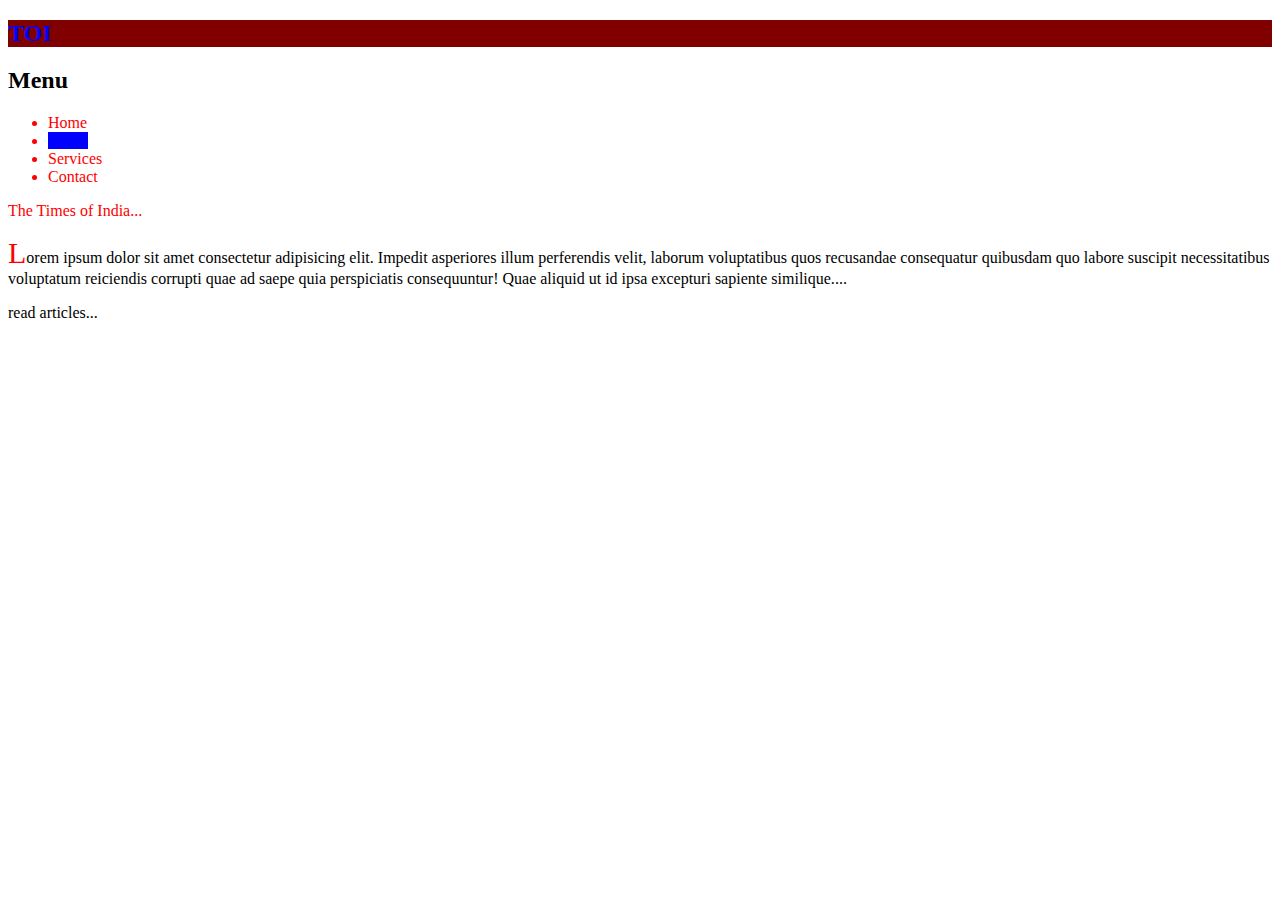
<file: More on CSS Selector/Question1/index.html>
<!DOCTYPE html>
<html lang="en">
<head>
    <meta charset="UTF-8">
    <meta name="viewport" content="width=device-width, initial-scale=1.0">
    <title>Question 1</title>
    <link rel="stylesheet" href="styles.css">
</head>
<body>
    <header>
        <nav>
            <h2>TOI</h2>
            <div>
                <h2>Menu</h2>
                <ul>
                    <li><a href="#" target="_blank">Home</a></li>
                    <li><a href="#" target="_self" class="active">About</a></li>
                    <li><a href="#" target="_blank">Services</a></li>
                    <li><a href="#" target="_blank">Contact</a></li>
                </ul>
            </div>
            <p>The Times of India</p>
            <p>Lorem ipsum dolor sit amet consectetur adipisicing elit. Impedit asperiores illum perferendis velit, laborum voluptatibus quos recusandae consequatur quibusdam quo labore suscipit necessitatibus voluptatum reiciendis corrupti quae ad saepe quia perspiciatis consequuntur! Quae aliquid ut id ipsa excepturi sapiente similique.</p>
            <p>read articles</p>
        </nav>
    </header>
</body>
</html>
</file>
<file: More on CSS Selector/Question1/styles.css>
ul>li>a{
    color: red;
}
nav>h2{
    color: blue;
    background-color: maroon;
}
div+p{
    color: red;
}
a[href]{
    color:red;
    text-decoration: none;
}
a[class="active"]{
    color:blue;
    text-decoration: underline;
}
a[target="_self"]{
    background-color: blue;
}
p::after{
    content: "...";
}
li::marker{
    color:red;
}
p:nth-child(even)::first-letter{
    color: red;
    font-size: 30px;
}
</file>
